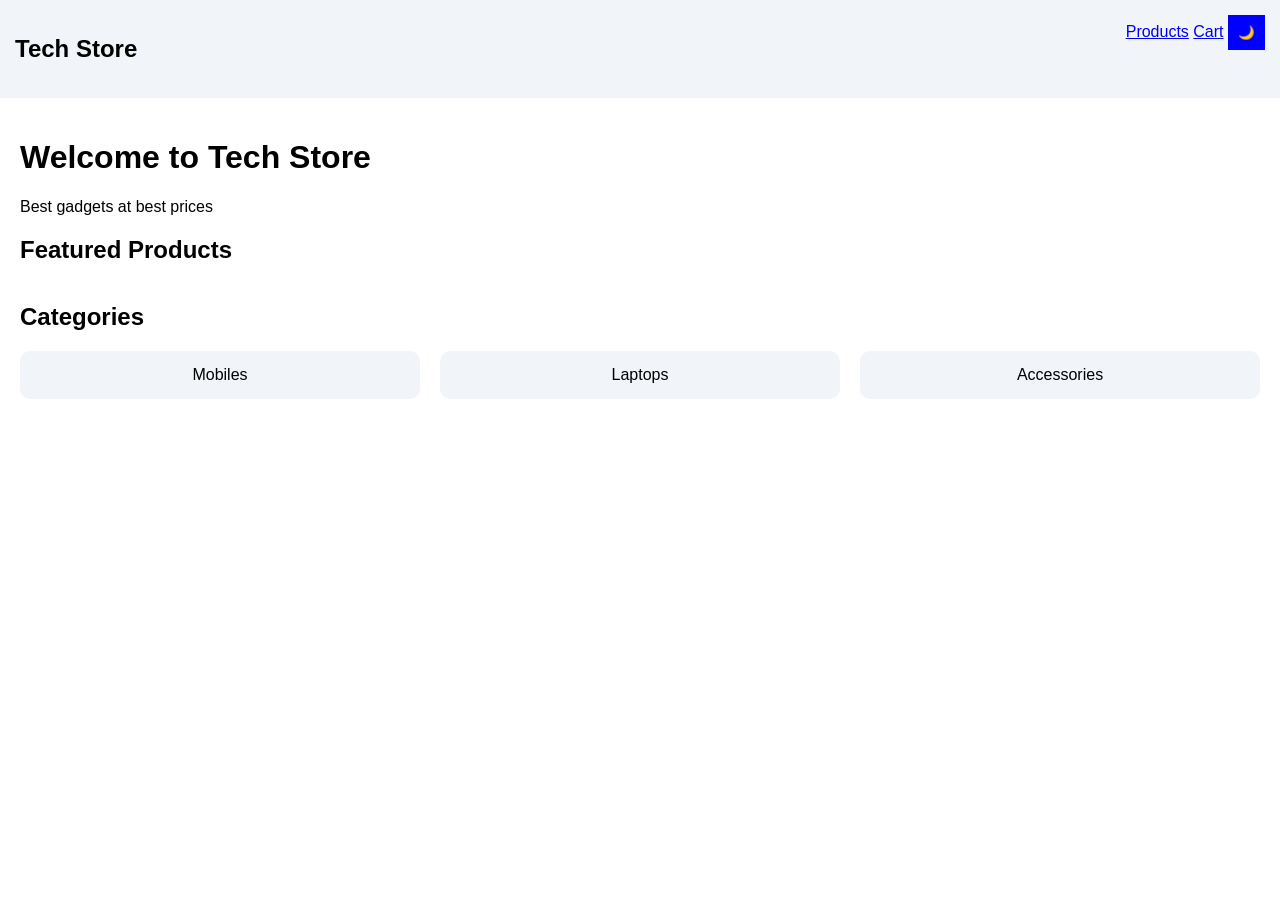
<file: index.html>
<!DOCTYPE html>
<html>
<head>
  <title>Tech Store</title>
  <link rel="stylesheet" href="style.css">
</head>
<body>

<header>
  <h2>Tech Store</h2>
  <div>
    <a href="products.html">Products</a>
    <a href="cart.html">Cart</a>
    <button onclick="toggleDarkMode()">🌙</button>
  </div>
</header>

<div class="container">
  <h1>Welcome to Tech Store</h1>
  <p>Best gadgets at best prices</p>

  <h2>Featured Products</h2>
  <div class="products" id="featured"></div>

  <h2>Categories</h2>
  <div class="products">
    <div class="card">Mobiles</div>
    <div class="card">Laptops</div>
    <div class="card">Accessories</div>
  </div>
</div>

<script src="app.js"></script>

<script>
fetch("http://localhost:5000/api/products")
.then(res => res.json())
.then(products => {
  const featured = document.getElementById("featured");
  products.slice(0,2).forEach(p => {
    featured.innerHTML += `
      <div class="card">
        <img src="${p.image}" width="100%">
        <h3>${p.name}</h3>
        <p>₹${p.price}</p>
      </div>
    `;
  });
});
</script>

</body>
</html>
</file>
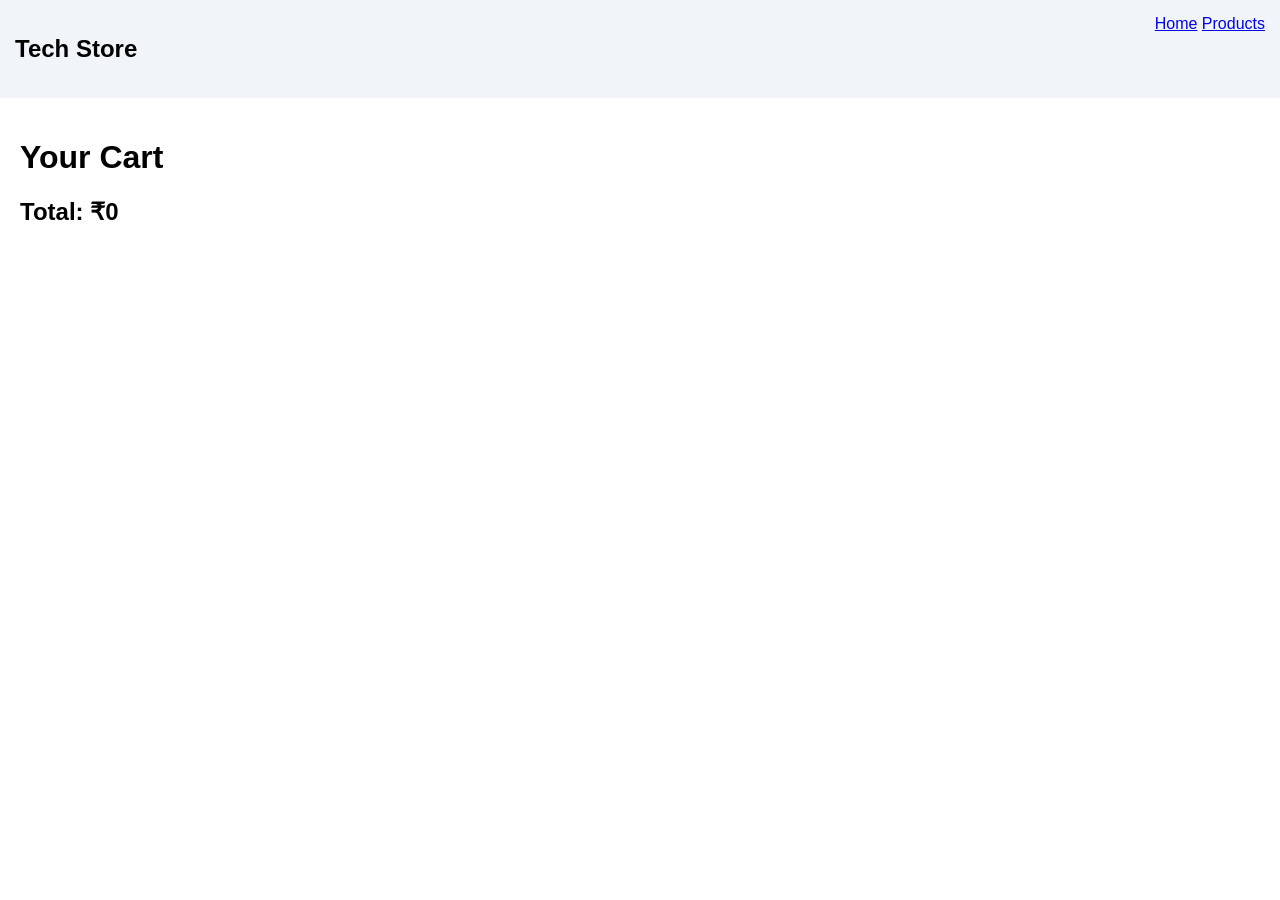
<file: cart.html>
<!DOCTYPE html>
<html>
<head>
  <title>Cart</title>
  <link rel="stylesheet" href="style.css">
</head>
<body>

<header>
  <h2>Tech Store</h2>
  <div>
    <a href="index.html">Home</a>
    <a href="products.html">Products</a>
  </div>
</header>

<div class="container">
  <h1>Your Cart</h1>
  <div id="cartItems"></div>
  <h2 id="total"></h2>
</div>

<script src="app.js"></script>

</body>
</html>
</file>
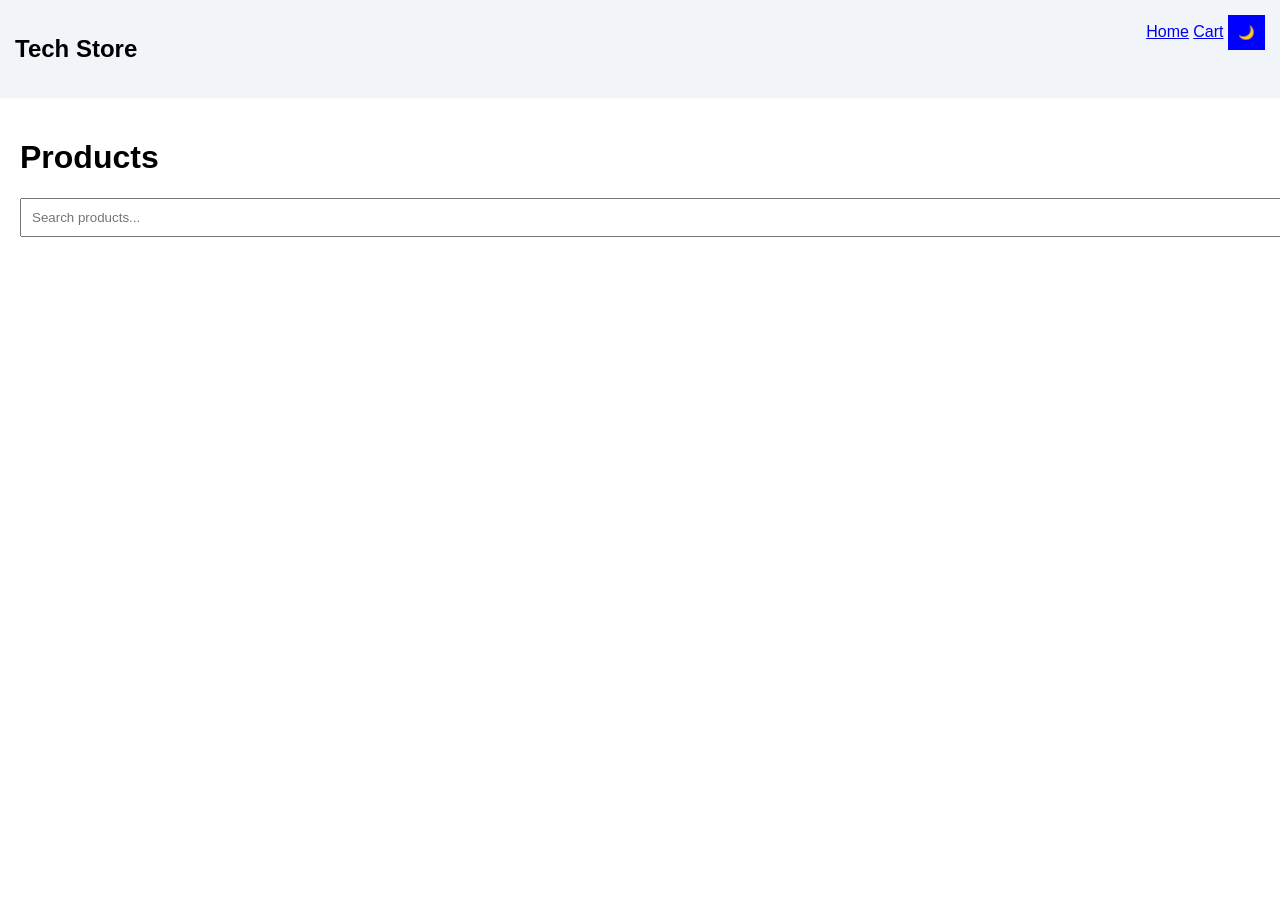
<file: products.html>
<!DOCTYPE html>
<html>
<head>
  <title>Products</title>
  <link rel="stylesheet" href="style.css">
</head>
<body>

<header>
  <h2>Tech Store</h2>
  <div>
    <a href="index.html">Home</a>
    <a href="cart.html">Cart</a>
    <button onclick="toggleDarkMode()">🌙</button>
  </div>
</header>

<div class="container">
  <h1>Products</h1>
  <input type="text" id="search" placeholder="Search products...">
  <div class="products" id="productList"></div>
</div>

<script src="app.js"></script>

</body>
</html>
</file>
<file: style.css>
:root {
  --bg: #ffffff;
  --text: #000;
  --card: #f1f5f9;
}

.dark {
  --bg: #0f172a;
  --text: #fff;
  --card: #1e293b;
}

body {
  margin: 0;
  font-family: Arial;
  background: var(--bg);
  color: var(--text);
}

header {
  display: flex;
  justify-content: space-between;
  padding: 15px;
  background: var(--card);
}

.container {
  padding: 20px;
}

.products {
  display: grid;
  grid-template-columns: repeat(auto-fit, minmax(200px,1fr));
  gap: 20px;
}

.card {
  background: var(--card);
  padding: 15px;
  border-radius: 10px;
  text-align: center;
}

button {
  padding: 10px;
  background: blue;
  color: white;
  border: none;
}

input {
  padding: 10px;
  width: 100%;
}
</file>
